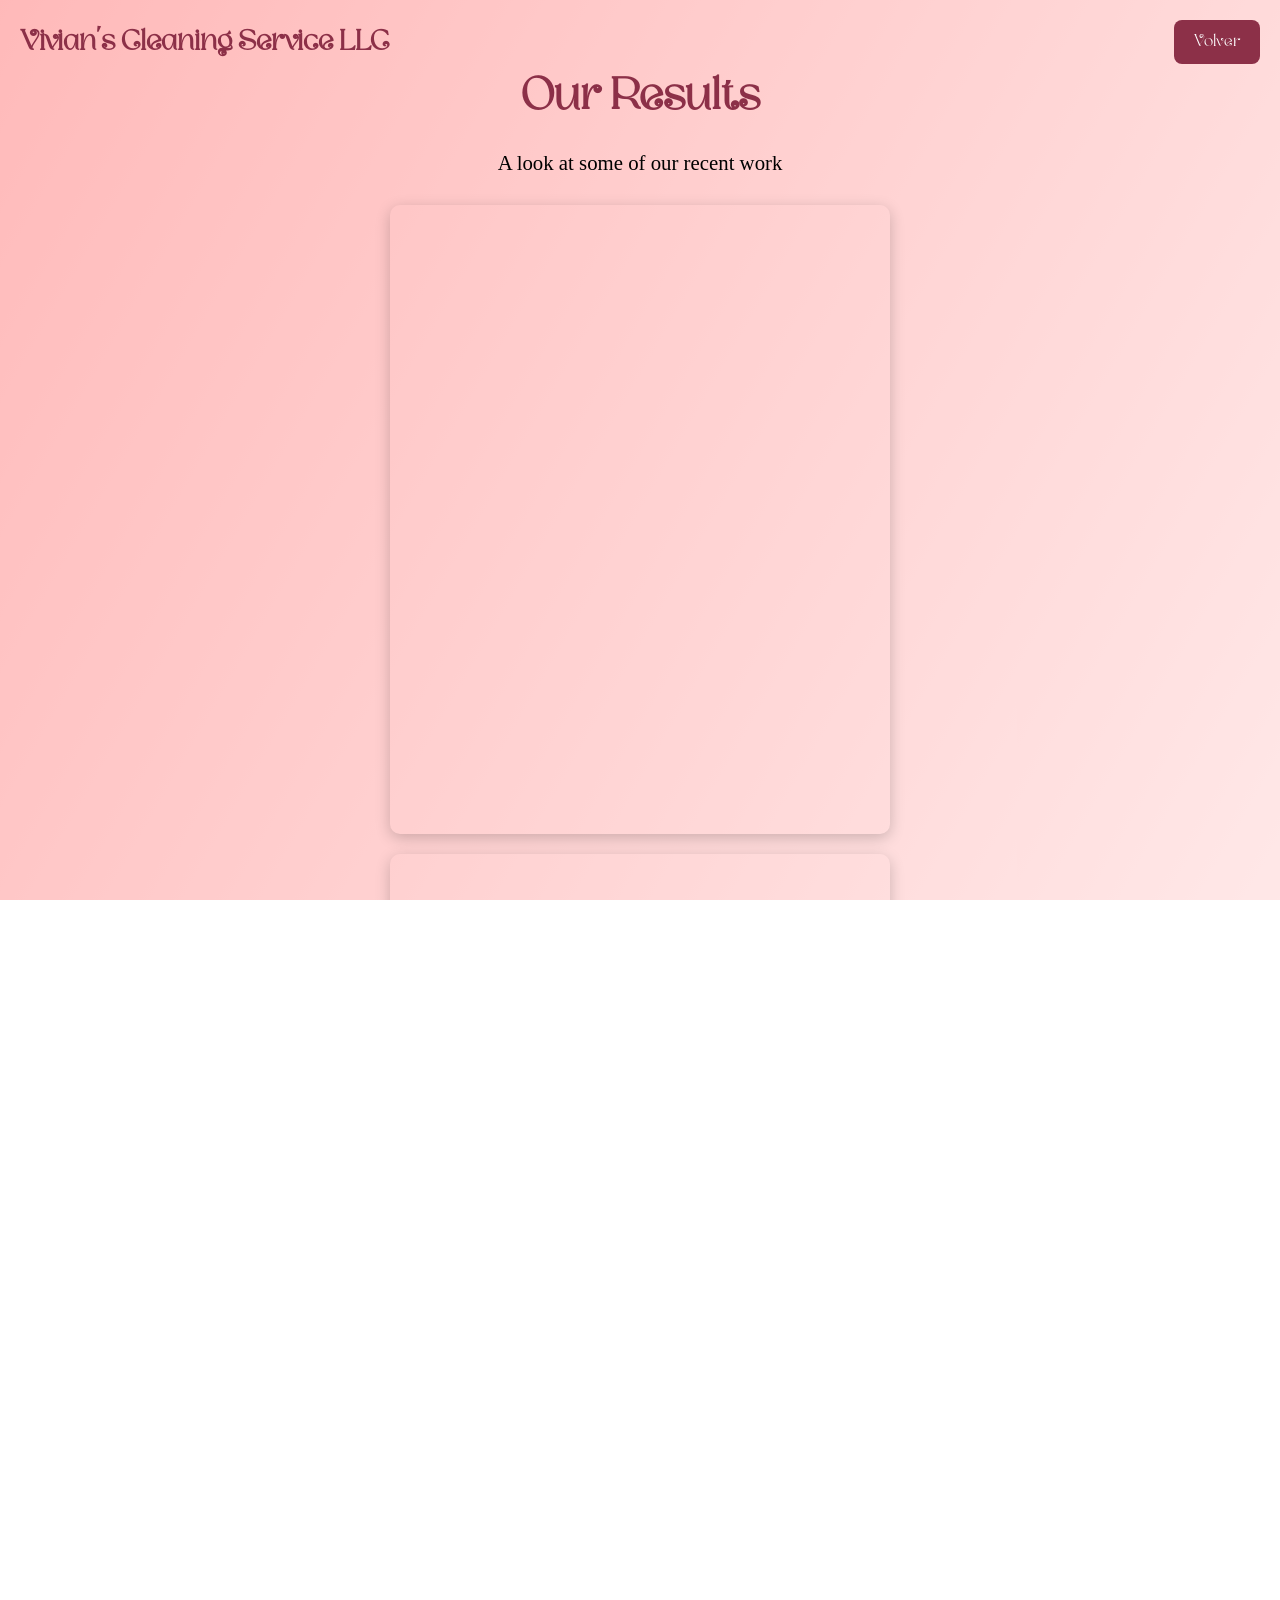
<file: index2.html>
<!DOCTYPE html>
<html lang="es">
<head>
  <meta charset="UTF-8" />
  <meta name="viewport" content="width=device-width, initial-scale=1" />
  <title>Viviana | Resultados</title>
  <link rel="stylesheet" href="style2.css" />
  <link href="https://fonts.googleapis.com/css2?family=Quicksand:wght@400;600&display=swap" rel="stylesheet" />
</head>
<link rel="icon" href="imagenes/escoba.png" type="image/png" />
<body>
  <header class="hero">
    <div class="overlay">

      <!-- NAVBAR -->
      <nav class="nav">
        <div class="logo">Vivian’s Cleaning Service LLC </div>
        <div class="nav-links">
          <a href="index.html" class="btn-nav">Volver</a>
        </div>
      </nav>
      <!-- FIN NAVBAR -->

      <div class="hero-content">
        <h1 class="jello-horizontal">Our Results</h1>
        <p>A look at some of our recent work</p>

        <div class="iframe-container">
          <iframe src="https://www.facebook.com/plugins/post.php?href=https%3A%2F%2Fwww.facebook.com%2Fpermalink.php%3Fstory_fbid%3Dpfbid024EuToTVrKSGmGZ44ZGs2mZQfUsJU3bgAjfSRqBXP1qY61nxtQuH7BLcgjwjSy4NGl%26id%3D100093337963206&show_text=true&width=500" 
            width="500" 
            height="629" 
            style="border:none;overflow:hidden" 
            scrolling="no" 
            frameborder="0" 
            allowfullscreen="true" 
            allow="autoplay; clipboard-write; encrypted-media; picture-in-picture; web-share"
          ></iframe>

          <iframe
            class="iframe-2"
            src="https://www.facebook.com/plugins/post.php?href=https%3A%2F%2Fwww.facebook.com%2Fpermalink.php%3Fstory_fbid%3Dpfbid0dfVfSEhREtrbqGhtpjeWZUKb5WXm66vDnbHQbsKnE1V6guV9UUkMmnsrBT9RpBMQl%26id%3D100093337963206&show_text=true&width=500"
            scrolling="no"
            allowfullscreen="true"
            allow="autoplay; clipboard-write; encrypted-media; picture-in-picture; web-share"
          ></iframe>

          <iframe
            class="iframe-3"
            src="https://www.facebook.com/plugins/post.php?href=https%3A%2F%2Fwww.facebook.com%2Fpermalink.php%3Fstory_fbid%3Dpfbid0frwfAkUQeYaDwBBGY2n2myLz9H1ssSfWkTnz8wYpGFwBWxxL6jTTVhc1hVDFhem5l%26id%3D100093337963206&show_text=true&width=500"
            scrolling="no"
            allowfullscreen="true"
            allow="autoplay; clipboard-write; encrypted-media; picture-in-picture; web-share"
          ></iframe>

          <!-- Nuevos iframes agregados -->
          <iframe src="https://www.facebook.com/plugins/video.php?height=476&href=https%3A%2F%2Fwww.facebook.com%2F100093337963206%2Fvideos%2F818695669813152%2F&show_text=false&width=476&t=0" 
            width="476" 
            height="500" 
            style="border:none;overflow:hidden" 
            scrolling="no" 
            frameborder="0"
            allowfullscreen="true" 
            allow="autoplay; clipboard-write; encrypted-media; picture-in-picture; web-share"
            allowFullScreen="true"
          ></iframe>

          <iframe src="https://www.facebook.com/plugins/post.php?href=https%3A%2F%2Fwww.facebook.com%2Fpermalink.php%3Fstory_fbid%3Dpfbid02tQcFtfjV6sLeuJtm4coM3VWjsgU18nLtVpVpmLCx9Mz2HSyHqA2tihnmTeVNx15ql%26id%3D100093337963206&show_text=true&width=500"
            width="500"
            height="600" 
            style="border:none;overflow:hidden"
            scrolling="no" 
            frameborder="0" 
            allowfullscreen="true" 
            allow="autoplay; clipboard-write; encrypted-media; picture-in-picture; web-share"
          ></iframe>

        </div>
      </div>

    </div>
  </header>
</body>
</html>
</file>
<file: style2.css>
/* RESET GENERAL */
* {
  margin: 0;
  padding: 0;
  box-sizing: border-box;
}

html, body {
  height: auto;
  min-height: 100%;
  overflow-y: auto;
  overflow-x: hidden;
}

/* FUENTE LOCAL PARA TITULOS */
@font-face {
  font-family: 'MilvenRegular';
  src: url(fuentes/MilvenRegular.otf) format('truetype');
  font-weight: normal;
  font-style: normal;
}

/* ----------- FONDO ----------- */


/* Fondo degradado animado */
body {
  background: linear-gradient(
    300deg,
    #f0b6ff,  /* rojo vino intenso */
    #ffacb7,  /* rosa fuerte */
    #ff4b54,  /* rosa brillante */
    #ffffff,  /* verde vivo */
    #ff5252   /* magenta intenso */
  );
  background-size: 600% 600%;
  animation: gradientBG 20s ease infinite;
}

@keyframes gradientBG {
  0% { background-position: 0% 50%; }
  25% { background-position: 100% 50%; }
  50% { background-position: 200% 50%; }
  75% { background-position: 100% 50%; }
  100% { background-position: 0% 50%; }
}

/* Aplica MilvenRegular a los títulos importantes */
.logo, 
.hero-content h1 {
  font-family: 'MilvenRegular', 'Quicksand', sans-serif;
}

@keyframes gradientBG {
  0% { background-position: 0% 50%; }
  50% { background-position: 100% 50%; }
  100% { background-position: 0% 50%; }
}

.hero {
  height: 100vh;
  position: relative;
  overflow: hidden;
}

.hero {
  min-height: auto;
  position: relative;
  overflow: visible;
}

.hero::before {
  content: "";
  position: fixed;
  top: 0;
  left: 0;
  width: 100%;
  height: 100%;
  
  background-size: 150px;
  animation: moveBubbles 30s linear infinite;
  opacity: 0.4;
  z-index: -1;
  pointer-events: none;
}

@keyframes moveBubbles {
  0% { background-position: 0 0; }
  100% { background-position: 1000px 0; }
}

.overlay {
  background: rgba(255, 255, 255, 0.6);
  width: 100%;
  padding: 20px;
  display: flex;
  flex-direction: column;
  justify-content: flex-start;
  position: relative;
  z-index: 1;
}

/* ----------- NAVBAR ----------- */
.nav {
  display: flex;
  justify-content: space-between;
  align-items: center;
  font-family: 'MilvenRegular', 'Quicksand', sans-serif;
}

.logo {
  font-size: 1.8em;
  font-weight: 600;
  color: #8C3048;
}

.nav-links {
  display: flex;
  align-items: center;
  gap: 15px;
}

.btn-nav {
  background-color: #8C3048;
  color: white;
  padding: 10px 20px;
  border-radius: 8px;
  text-decoration: none;
  transition: background-color 0.3s;
}

.btn-nav:hover {
  background-color: #D97E96;
}

/* ----------- HERO ----------- */
.hero-content {
  text-align: center;
  margin: auto;
  max-width: 700px;
  position: relative;
  z-index: 2;
  padding-bottom: 40px;
}

/* Aplica la fuente MilvenRegular solo a los títulos h1 */
.hero-content h1 {
  font-family: 'MilvenRegular', 'Quicksand', sans-serif;
  font-size: 2.8em;
  margin-bottom: 20px;
  color: #8C3048;
}

/* Resto del texto mantiene Quicksand */
.hero-content p {
  font-size: 1.3em;
  margin-bottom: 30px;
}

/* Animación jello */
.jello-horizontal {
  animation: jello-horizontal 7s ease-in-out infinite;
}

@keyframes jello-horizontal {
  0% { transform: scale3d(1, 1, 1); }
  5% { transform: scale3d(1.25, 0.75, 1); }
  10% { transform: scale3d(0.75, 1.25, 1); }
  15% { transform: scale3d(1.15, 0.85, 1); }
  20% { transform: scale3d(0.95, 1.05, 1); }
  25% { transform: scale3d(1.05, 0.95, 1); }
  30% { transform: scale3d(1, 1, 1); }
  100% { transform: scale3d(1, 1, 1); }
}

/* ----------- CONTENEDOR DE IFRAMES ----------- */
.iframe-container {
  display: flex;
  flex-wrap: wrap;
  gap: 20px;
  justify-content: center;
  margin-top: 30px;
}

/* Estilo base para iframes */
.iframe-container iframe {
  width: 100%;
  max-width: 500px;
  border-radius: 10px;
  box-shadow: 0 4px 15px rgba(0,0,0,0.2);
  border: none;
  display: block;
}

/* Alturas independientes para cada iframe */
.iframe-1 { height: 534px; }
.iframe-2 { height: 590px; }
.iframe-3 { height: 600px; }
.iframe-4 { height: 550px; }
.iframe-5 { height: 620px; }

/* Responsive */
@media (max-width: 600px) {
  .iframe-container iframe {
    max-width: 100%;
  }
}
</file>
